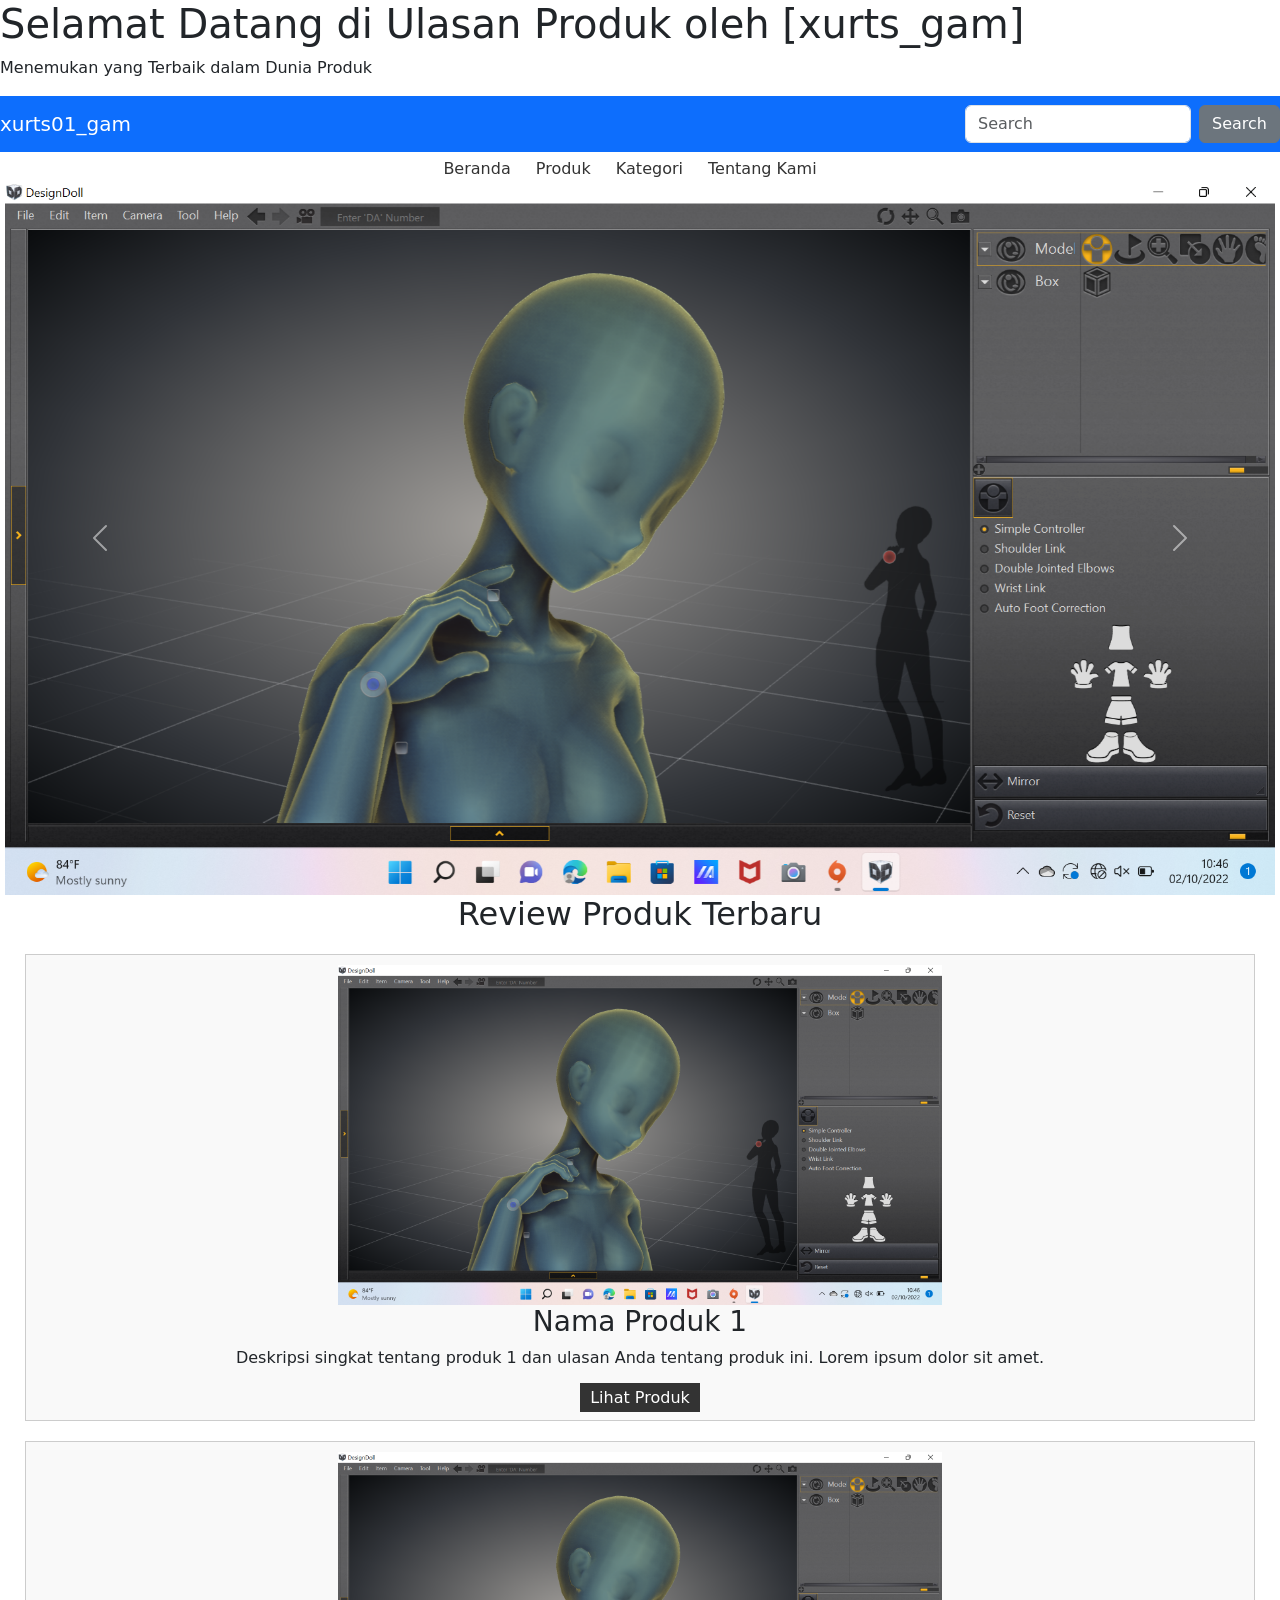
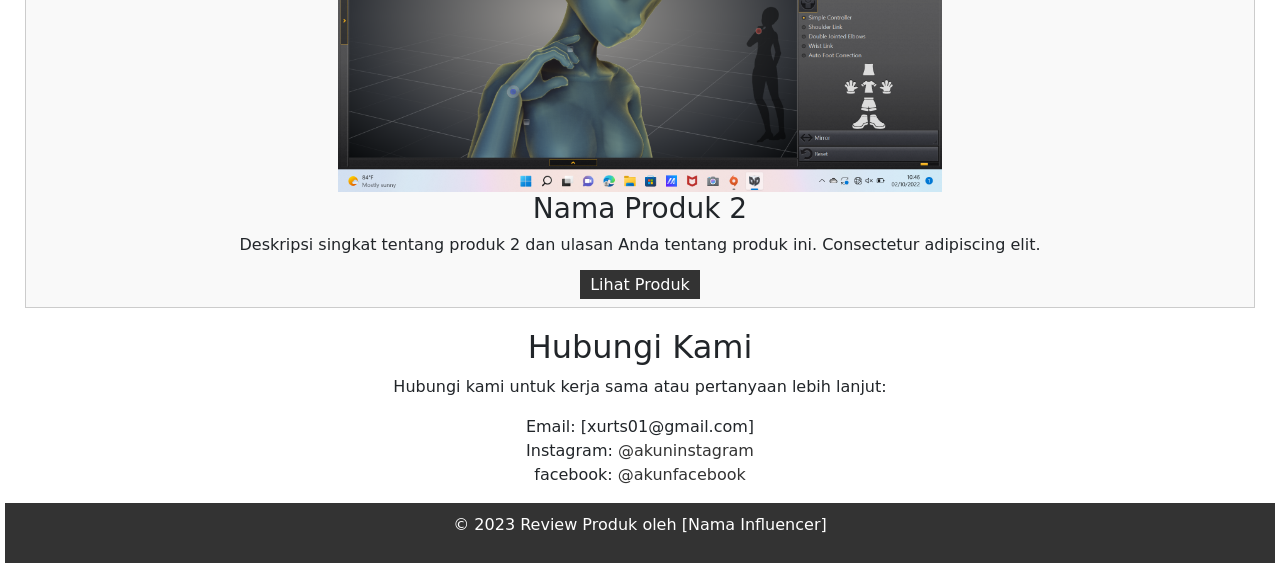
<file: website ku/index.html>
<!DOCTYPE html>
<html>
<head>
    <title>Review Produk oleh xurts</title>
    <link rel="stylesheet" type="text/css" href="style.css">
    <link href="https://cdn.jsdelivr.net/npm/bootstrap@5.3.2/dist/css/bootstrap.min.css" rel="stylesheet"
        integrity="sha384-T3c6CoIi6uLrA9TneNEoa7RxnatzjcDSCmG1MXxSR1GAsXEV/Dwwykc2MPK8M2HN" crossorigin="anonymous">
</head>

<body>
    <header>
        <h1>Selamat Datang di Ulasan Produk oleh [xurts_gam]</h1>
        <p>Menemukan yang Terbaik dalam Dunia Produk</p>
    </header>
    <div>
        <!---->
        <!--ini navbar-->
        <nav>
        <div class="navbar navbar-dark bg-primary" style="background-color: #e3f2fd;">
            <a class="navbar-brand">xurts01_gam</a>
            <form class="d-flex" role="search">
                <input class="form-control me-2" type="search" placeholder="Search" aria-label="Search">
                <button class="btn btn-secondary" type=" submit">Search</button>
            </form>
        </div>
        </nav>
        <!--ini navbar selesai-->
        <nav>
            <nav class="menu">
                <li><a href="index.html">Beranda</a></li>
                <li class="dropdown">
                    <a href="#">Produk</a>
                    <ul class="dropdown-content">
                        <li><a href="#">Produk 1</a></li>
                        <li><a href="#">Produk 2</a></li>
                        <li><a href="#">Produk 3</a></li>
                    </ul>
                </li>
                <li class="dropdown">
                    <a href="#">Kategori</a>
                    <ul class="dropdown-content">
                        <li><a href="#">Kategori 1</a></li>
                        <li><a href="#">Kategori 2</a></li>
                        <li><a href="#">Kategori 3</a></li>
                    </ul>
                </li>
                <li><a href="tentang.html">Tentang Kami</a></li>

                <!--ini crousel-->
                <div>
                    <div id="carouselExampleControls" class="carousel slide" data-bs-ride="carousel">
                        <div class="carousel-inner">
                            <div class="carousel-item active">
                                <img src="Screenshot (4).png" class="d-block w-100" alt="...">
                            </div>
                            <div class="carousel-item">
                                <img src="Screenshot (4).png" class="d-block w-100" alt="...">
                            </div>
                            <div class="carousel-item">
                                <img src="Screenshot (4).png" class="d-block w-100" alt="...">
                            </div>
                        </div>
                        <button class="carousel-control-prev" type="button" data-bs-target="#carouselExampleControls"
                            data-bs-slide="prev">
                            <span class="carousel-control-prev-icon" aria-hidden="true"></span>
                            <span class="visually-hidden">Previous</span>
                        </button>
                        <button class="carousel-control-next" type="button" data-bs-target="#carouselExampleControls"
                            data-bs-slide="next">
                            <span class="carousel-control-next-icon" aria-hidden="true"></span>
                            <span class="visually-hidden">Next</span>
                        </button>
                    </div>
                </div>
                <!--ini crousel selesai-->

                <section id="review">
                    <h2>Review Produk Terbaru</h2>
                    <div class="product-review">
                        <img src="Screenshot (4).png" alt="Produk 1">
                        <h3>Nama Produk 1</h3>
                        <p>Deskripsi singkat tentang produk 1 dan ulasan Anda tentang produk ini. Lorem ipsum dolor sit
                            amet.
                        </p>
                        <a href="link-produk1" target="_blank">Lihat Produk</a>
                    </div>

                    <div class="product-review">
                        <img src="Screenshot (4).png" alt="Produk 2">
                        <h3>Nama Produk 2</h3>
                        <p>Deskripsi singkat tentang produk 2 dan ulasan Anda tentang produk ini. Consectetur adipiscing
                            elit.
                        </p>
                        <a href="link-produk2" target="_blank">Lihat Produk</a>
                    </div>

                    <!-- Tambahkan lebih banyak review produk sesuai kebutuhan -->
                </section>

                <section id="contact">
                    <h2>Hubungi Kami</h2>
                    <p>Hubungi kami untuk kerja sama atau pertanyaan lebih lanjut:</p>
                    <address>
                        Email: [xurts01@gmail.com]
                        <br>
                        Instagram: <a href="https://instagram.com/xurts01_gam?utm_source=qr&igshid=MThlNWY1MzQwNA=="
                            class="a-content" target="_blank">@akuninstagram</a>
                        <br>
                        facebook: <a href="https://www.facebook.com/xurts.x.rahta?mibextid=ZbWKwL" class="a-content"
                            target="_blank">@akunfacebook</a>
                    </address>
                </section>
                <footer>
                    <p>&copy; 2023 Review Produk oleh [Nama Influencer]</p>
                </footer>
            </nav>
        </nav>
    </div>
    <!--javascript bundle with popper-->
    <script src="https://cdn.jsdelivr.net/npm/bootstrap@5.3.2/dist/js/bootstrap.bundle.min.js"
        integrity="sha384-C6RzsynM9kWDrMNeT87bh95OGNyZPhcTNXj1NW7RuBCsyN/o0jlpcV8Qyq46cDfL" crossorigin="anonymous">
        </script>
</body>
</html>
</file>
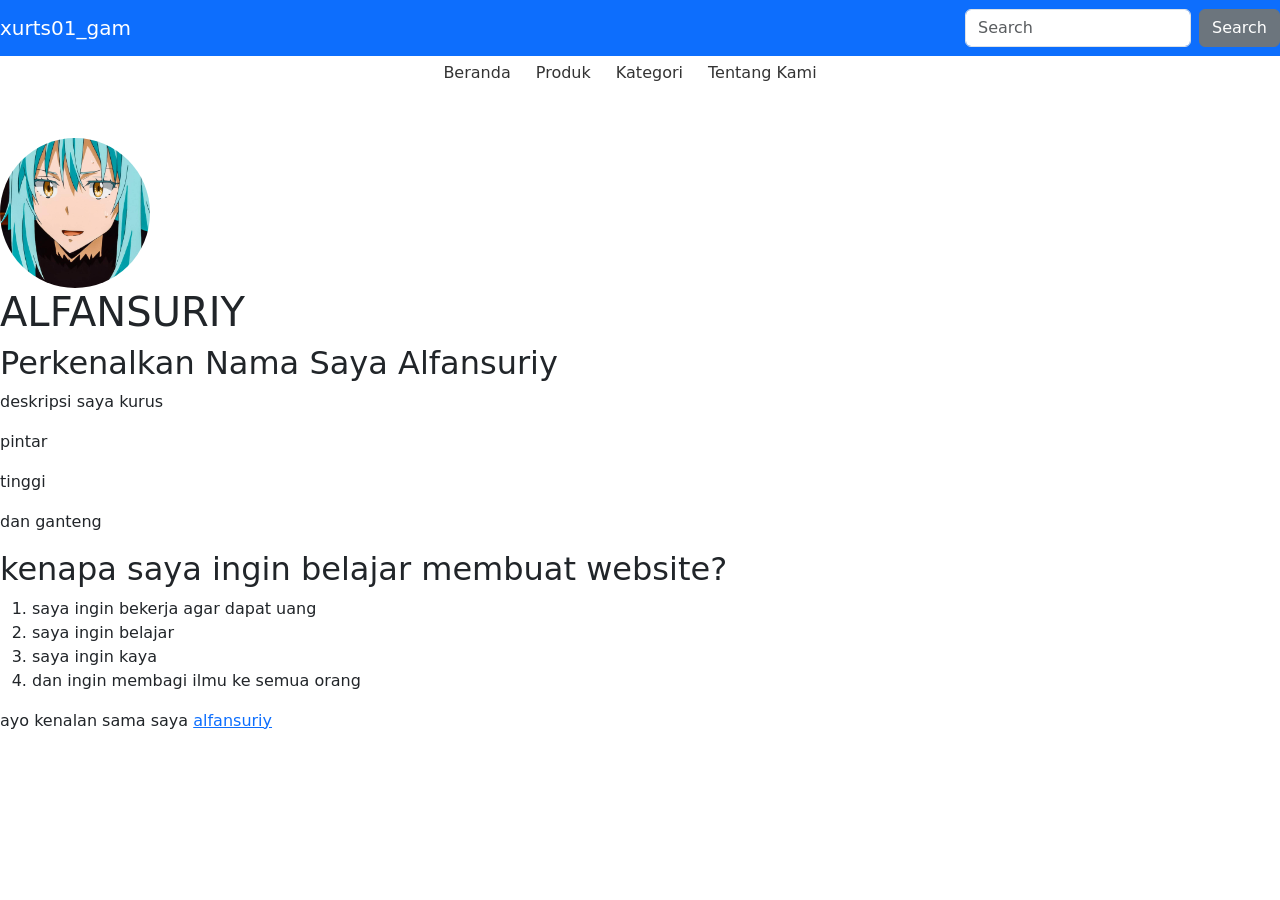
<file: website ku/tentang.html>
<!DOCTYPE html>
<html>
    <head>
        <title>Review Produk oleh xurts</title>
    <link rel="stylesheet" type="text/css" href="style.css">
    <link href="https://cdn.jsdelivr.net/npm/bootstrap@5.3.2/dist/css/bootstrap.min.css" rel="stylesheet"
        integrity="sha384-T3c6CoIi6uLrA9TneNEoa7RxnatzjcDSCmG1MXxSR1GAsXEV/Dwwykc2MPK8M2HN" crossorigin="anonymous">
    </head>
    <body>
        <div>
            <nav>
                <div class="navbar navbar-dark bg-primary" style="background-color: #e3f2fd;">
                    <a class="navbar-brand">xurts01_gam</a>
                    <form class="d-flex" role="search">
                        <input class="form-control me-2" type="search" placeholder="Search" aria-label="Search">
                        <button class="btn btn-secondary" type=" submit">Search</button>
                    </form>
                </div>
                </nav>
            <!-- ini cursor -->
            <nav>
                <nav class="menu">
                    <li><a href="index.html">Beranda</a></li>
                <li class="dropdown">
                    <a href="#">Produk</a>
                    <ul class="dropdown-content">
                        <li><a href="#">Produk 1</a></li>
                        <li><a href="#">Produk 2</a></li>
                        <li><a href="#">Produk 3</a></li>
                    </ul>
                </li>
                <li class="dropdown">
                    <a href="#">Kategori</a>
                    <ul class="dropdown-content">
                        <li><a href="#">Kategori 1</a></li>
                        <li><a href="#">Kategori 2</a></li>
                        <li><a href="#">Kategori 3</a></li>
                    </ul>
                </li>
                <li><a href="tentang.html">Tentang Kami</a></li>
                </nav>
            </nav>
        </div>
        <br>
        <br>
        <img style="border-radius: 50%;" src="rimuru.jpg" height="150" width="150"/>
        <h1>ALFANSURIY</h1>
        <h2>Perkenalkan Nama Saya Alfansuriy</h2>
        <p>deskripsi saya kurus
        <p>pintar</p>
        <p>tinggi</p>
        dan ganteng
        </p>
        <h2>kenapa saya ingin belajar membuat website?</h2>
        <ol>
            <li>saya ingin bekerja agar dapat uang</li>
            <li>saya ingin belajar</li>
            <li>saya ingin kaya</li>
            <li>dan ingin membagi ilmu ke semua orang</li>
        </ol>
        <div>ayo kenalan sama saya
        <a href="https://instagram.com/xurts01_gam?igshid=NzZlODBkYWE4Ng==">alfansuriy</a></div>
    </body>
</html>
</file>
<file: website ku/style.css>
/* Gaya untuk header */
.header {
    background-color: #f2b73d;
    text-align: center;
    padding: 20px;
}

/* gaya untuk navigasi */

.nav ul {
    list-style-type: none;
    text-align: center;
}

.nav li {
    display: inline;
    margin: 10px;
}

/* Gaya dasar menu */
.menu {
    list-style-type: none;
    padding: 5px;
    text-align: center;
    /* Menengahkan menu */
}

.menu li {
    display: inline;
    margin-right: 20px;
    text-align: left;
    /* Menggeser teks ke kiri */
}

.menu a {
    text-decoration: none;
    color: #333;
}

/* Gaya untuk dropdown menu */
.dropdown {
    position: relative;
    display: none;
    justify-content: center;
}

.dropdown-content {
    position: absolute;
    padding-left: 0;
    top: 100%;
    left: 0;
    display: none;
    min-width: 110px;
    box-shadow: 0px 8px 16px 0px rgba(0,0,0,0.2);
    z-index: 1;
}

/* kategori menu bisa di hapus */
.dropdown-content a {
    color: black;
    background-color: #ccc;
    padding: 4px 9px;
    text-decoration: none;
    display: block;
}

/* Efek hover */
.dropdown:hover .dropdown-content {
    display: inline-block;
    
}

/* Efek selow saat hover */
.dropdown-content a:hover {
    background-color: #fdf7f7;
    /* Warna latar belakang saat hover */
}

/* Gaya untuk review produk */
.product-review {
    text-align: center;
    margin: 20px;
    border: 1px solid #ccc;
    padding: 10px;
    background-color: #f9f9f9;
}

.product-review img {
    max-width: 50%;
    height: auto;
}

.product-review a {
    background-color: #333;
    color: white;
    text-decoration: none;
    padding: 5px 10px;
}

/* Gaya untuk footer */
footer {
    background-color: #333;
    color: white;
    text-align: center;
    padding: 10px;
}
</file>
